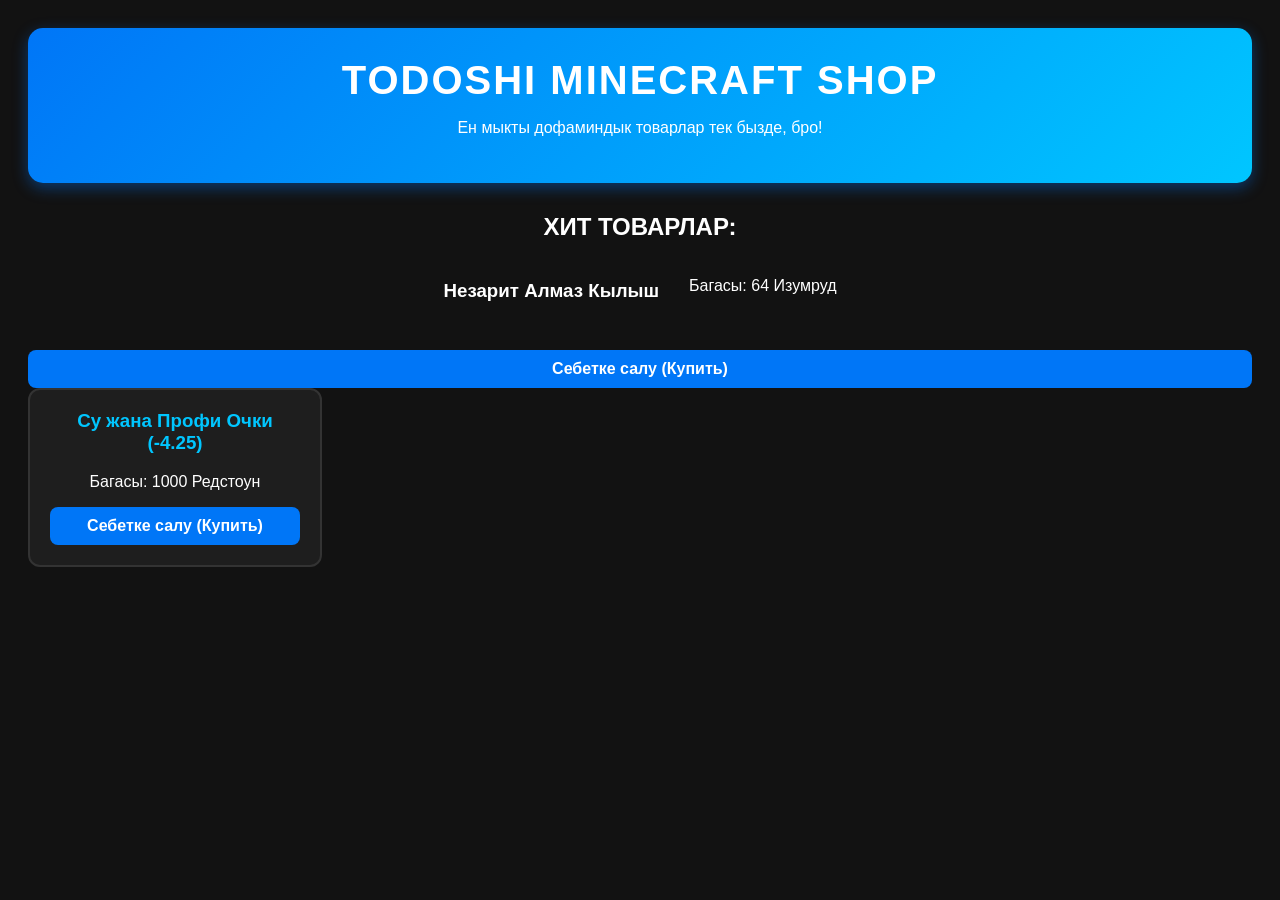
<file: index.html>
<!DOCTYPE html>
<html>
<head>
	<meta charset="utf-8">
	<meta name="viewport" content="width=device-width, initial-scale=1">
	<title>Todoshi Minecraft Shop</title>
	<link rel="stylesheet" type="text/css" href="style.css">
</head>
<body>

	<header>
		<h1>TODOSHI MINECRAFT SHOP</h1>
		<p>Ен мыкты дофаминдык товарлар тек бызде, бро!</p>
	</header>

	<main>
		<h2>ХИТ ТОВАРЛАР:</h2>

		<div class="shop-container">
			<h3>Незарит Алмаз Кылыш</h3>
			<p>Багасы: 64 Изумруд</p>
			<button onclick="buyProduct('Незарит Алмаз Кылыш')">Себетке салу (Купить)</button>
		</div>

		<div class="product-card">
			<h3>Су жана Профи Очки (-4.25)</h3>
			<p>Багасы: 1000 Редстоун</p>
			<button onclick="buyProduct('Профи Очки (-4.25)')">Себетке салу (Купить)</button>
		</div>
	</main>

	<script>
		
		function buyProduct(productName) {
			alert("Еба-а-а, бро! Сен кадыгыдей [" + productName + "]сатып алдын! Товар сундукка тусты.");
		}
	</script>
</body>
</html>
</file>
<file: style.css>
body {
	background-color: #121212;
	color: #ffffff;
	font-family: 'Segoe UI', Tahoma, Geneva, Verdana, sans-serif;
	text-align: center;
	padding: 20px;
}

header {
	background: linear-gradient(135deg, #0076f7, #00c6ff);
	padding: 30px;
	border-radius: 15px;
	box-shadow: 0 5px 15px rgba(0, 118, 247, 0.4);
	margin-bottom: 30px;
}

header h1 {
	margin: 0;
	font-size: 2.5rem;
	letter-spacing: 2px;
}

.shop-container {
	display: flex;
	justify-content: center;
	gap: 30px;
	flex-wrap: wrap;
	margin-top: 20px;
}

.product-card {
	background-color: #1e1e1e;
	border: 2px solid #333;
	border-radius: 12px;
	padding: 20px;
	width: 250px;
	transition: 0.3s;
}

.product-card:hover {
	transform: translateY(-10px);
	border-color: #00c6ff;
	box-shadow: 0 10px 20px rgba(0, 198, 255, 0.2);
}

.product-card h3 {
	color: #00c6ff;
	margin-top: 0;
}

button {
	background-color: #0076f7;
	color: white;
	border: none;
	padding: 10px 20px;
	font-size: 1rem;
	font-weight: bold;
	border-radius: 8px;
	cursor: pointer;
	width: 100%;
	transition: 0.2s;
}

button:hover {
	background-color: #00c6ff;
}
</file>
